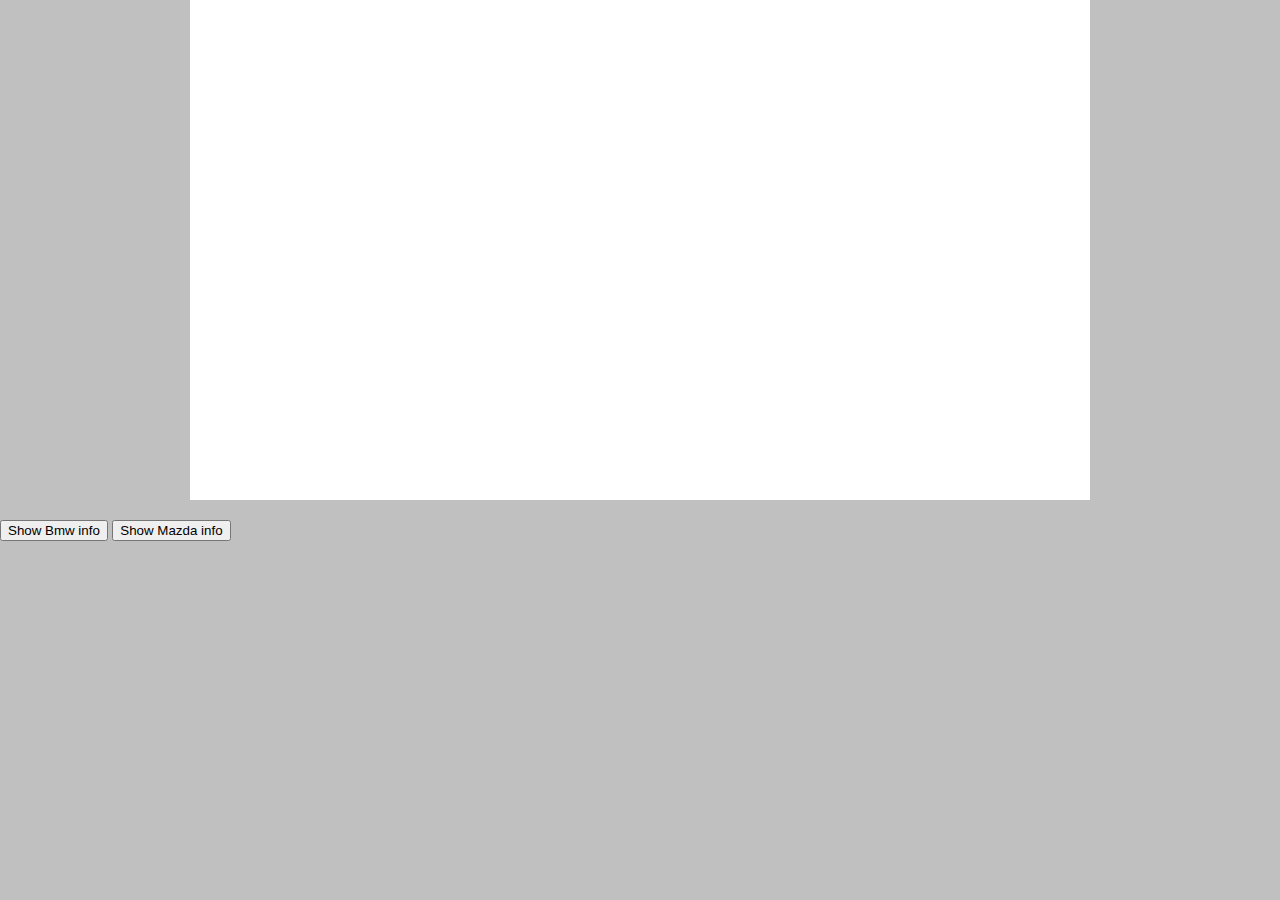
<file: index.html>
<!DOCTYPE html>
<html lang="en">
<head>
    <meta charset="UTF-8">
    <meta name="viewport" content="width=device-width, initial-scale=1.0">
    <meta http-equiv="X-UA-Compatible" content="ie=edge">
    <link href="style.css" rel="stylesheet">
	<script src= "method.js"></script>
    <title>Method</title>
</head>
<body onload="init()">
    <div class="all_site" id = "id_all_site"></div>
    <h2 id="id_h2"></h2>
    <button onclick="onBmwClick()" >Show Bmw info</button>
    <button onclick="onMazdaClick()" >Show Mazda info</button>

    
</body>
</html>
</file>
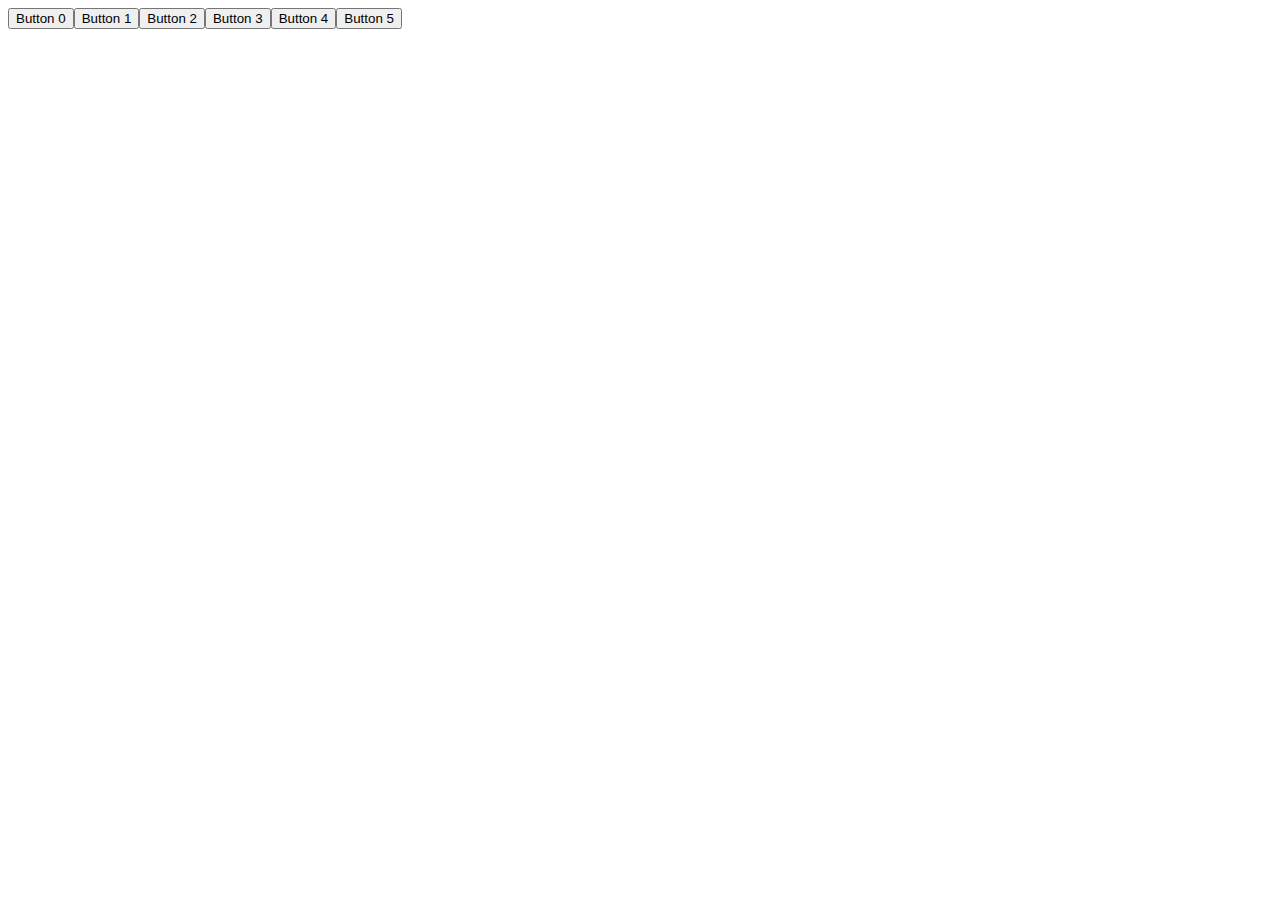
<file: let.html>
<!DOCTYPE html>
<html lang="en">
<head>
    <meta charset="UTF-8">
    <meta name="viewport" content="width=device-width, initial-scale=1.0">
    <meta http-equiv="X-UA-Compatible" content="ie=edge">
    <title>Document</title>
    <SCRIpt>
    window.onload = function(){

      /*  for (var i = 0; i<6 ; i++){
            var newBtn = document.createElement("button");
            newBtn.innerHTML = "Button " +i;
            id_body.appendChild(newBtn);
            newBtn.onclick = function(){
              alert(i);// i is 6 every time!!!
            }
        } */ 

             for (let  i = 0; i<6 ; i++){
            var newBtn = document.createElement("button");
            newBtn.innerHTML = "Button " +i;
            id_body.appendChild(newBtn);
            newBtn.onclick = function(){
              alert(i);// i is corassponding to the index
            
            
            }
        }
    }
    </SCRIpt>
</head>
<body id="id_body">
    
</body>
</html>
</file>
<file: style.css>
body{
    margin: 0;
    background-color: silver;
    font-family: Verdana, Geneva, Tahoma, sans-serif;
    direction: ltr;
}
.all_site{
    max-width: 900px;
    background-color:white ;
    margin: 0 auto;
    height: 500px;
}
</file>
